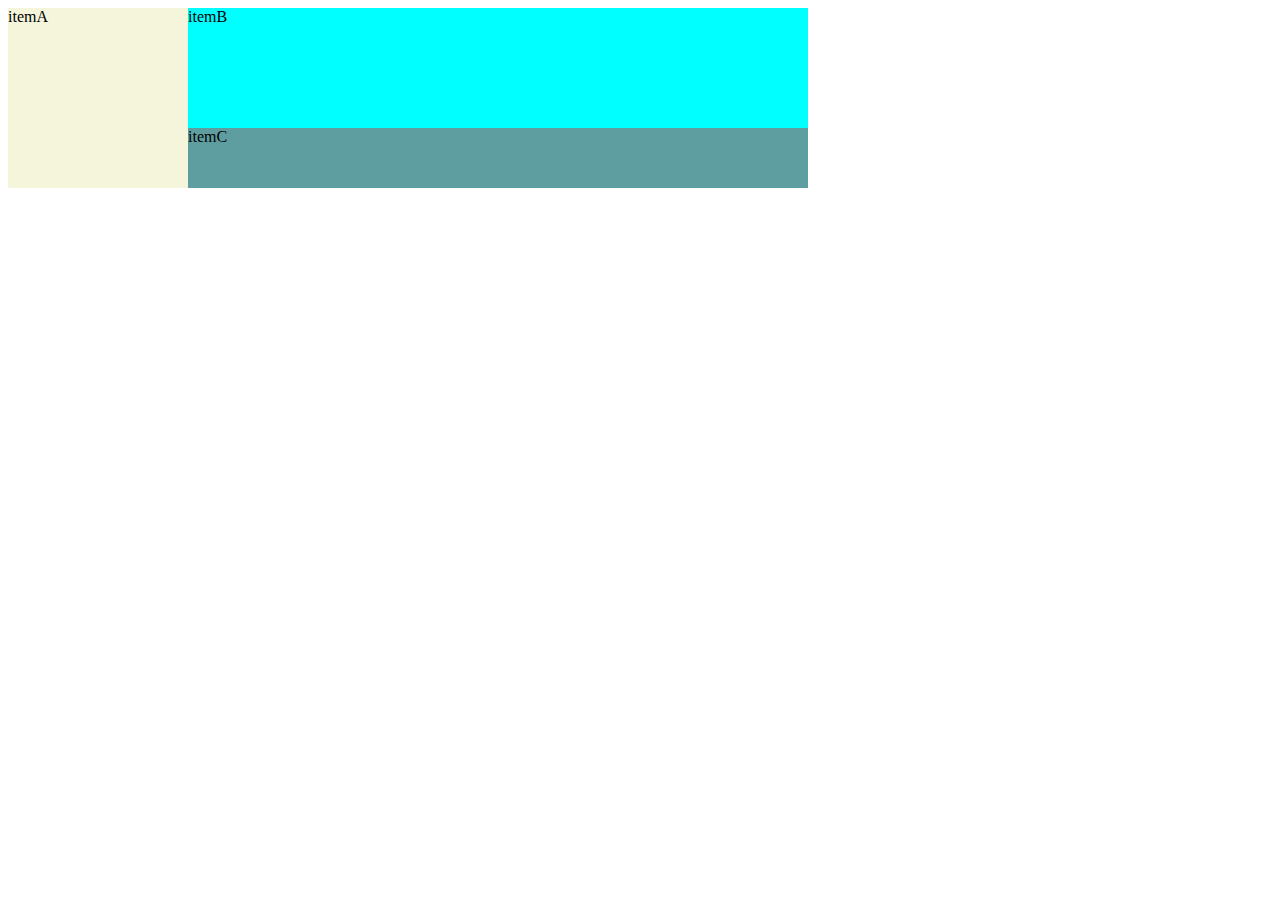
<file: Sample/step01/index.html>
<!DOCTYPE html>
<html>
<head>
  <meta charset="UTF-8"/>
  <title>Grid Layout Sample(IE/Edge) - ICS MEDIA</title>
  <link rel="stylesheet" href="style.css"/>
</head>

<body>

<div class="container">
  <header class="itemA">itemA</header>
  <aside  class="itemB" >itemB</aside>
  <main   class="itemC"  >itemC</main>
</div>

</body>
</html>
</file>
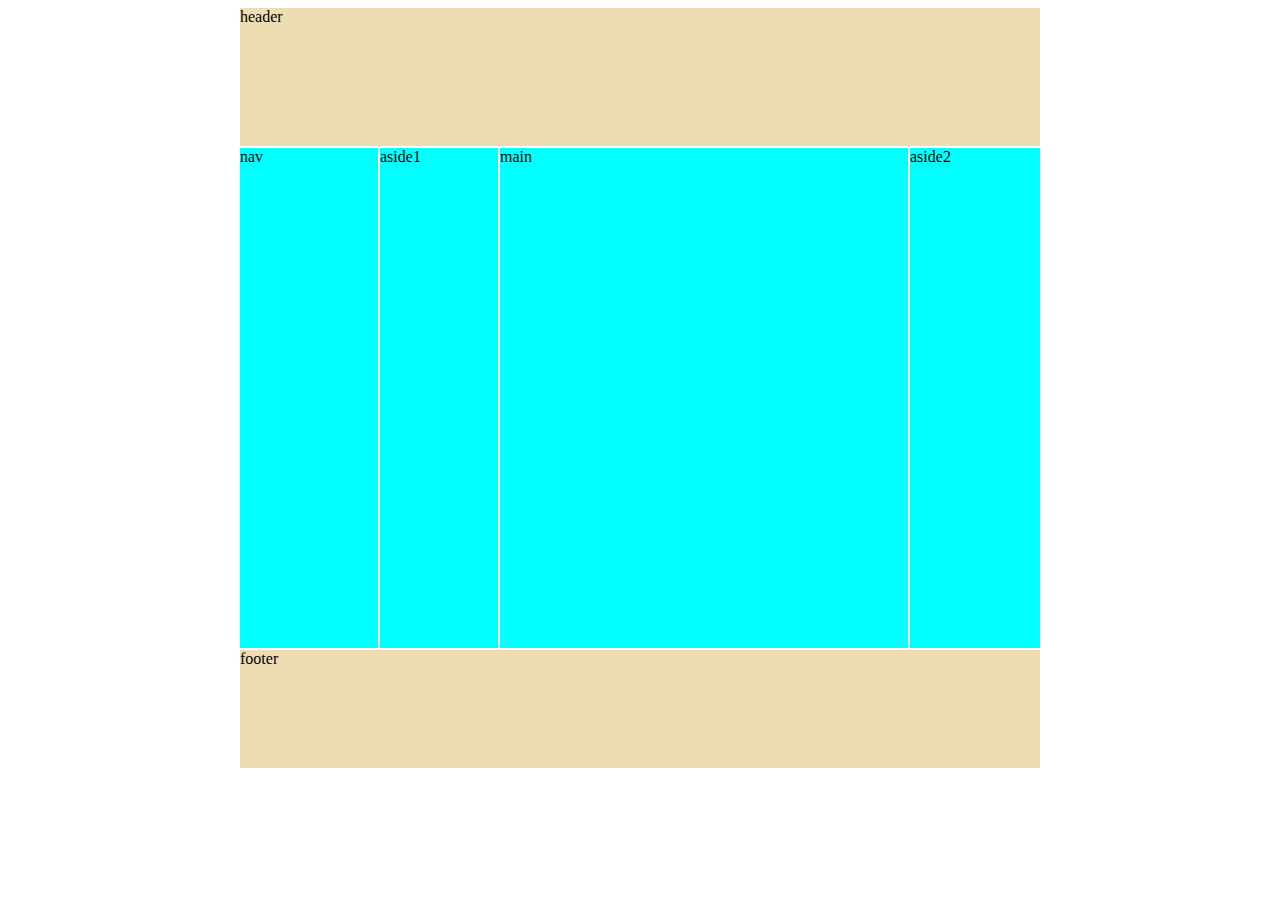
<file: Sample/step02/index.html>
<!DOCTYPE html>
<html>
<head>
  <meta charset="UTF-8"/>
  <title>Grid Layout Sample(IE/Edge) - ICS MEDIA</title>
  <link rel="stylesheet" href="style.css"/>
</head>

<body>

<div class="container">
    <header class="header">header</header>
    <nav class="nav">nav</nav>
    <aside class="aside1">aside1</aside>
    <main class="main">main</main>
    <aside class="aside2">aside2</aside>
    <footer class="footer">footer</footer>
</div>

</body>
</html>
</file>
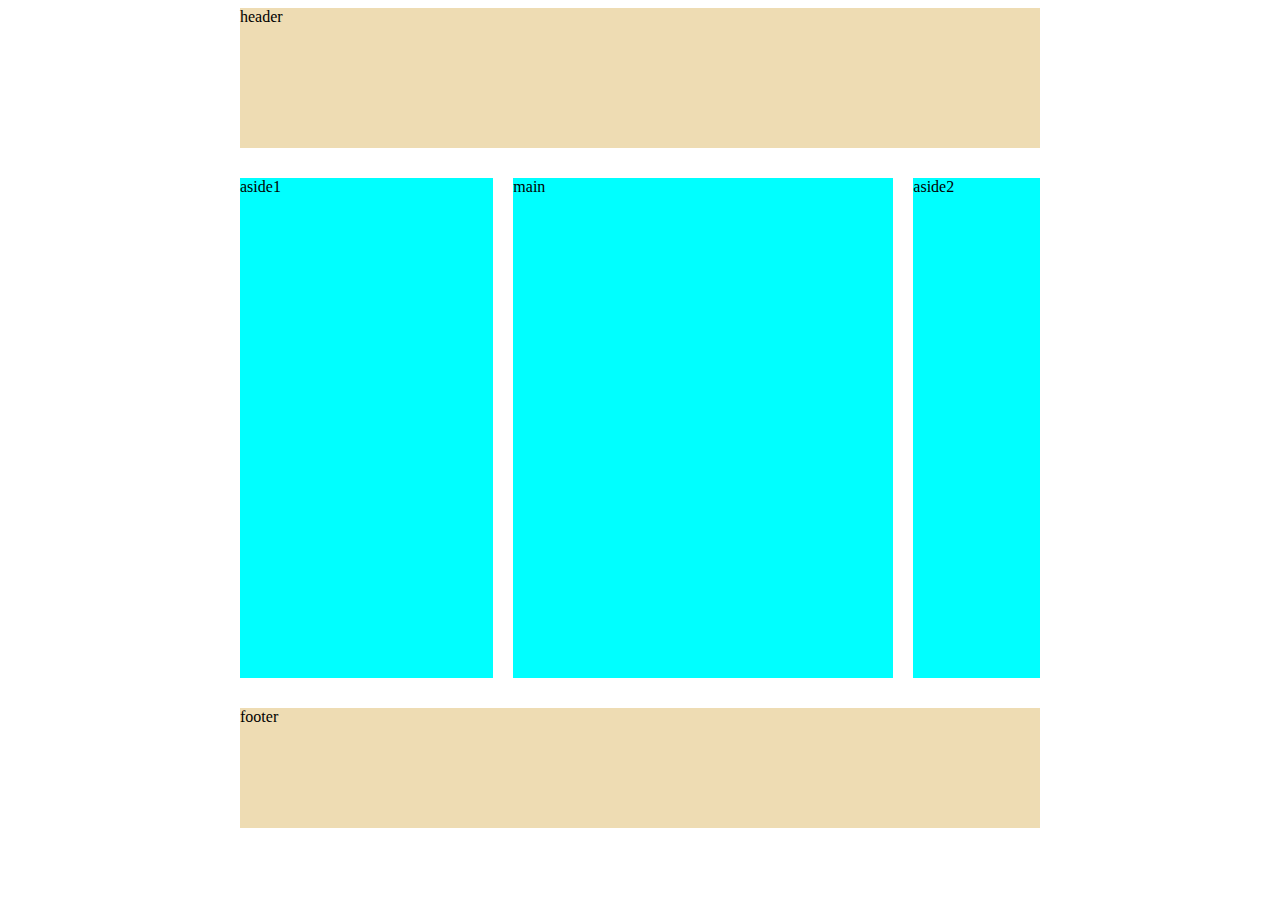
<file: Sample/step03/index.html>
<!DOCTYPE html>
<html>
<head>
  <meta charset="UTF-8"/>
  <title>Grid Layout Sample(IE/Edge) - ICS MEDIA</title>
  <link rel="stylesheet" href="style.css"/>
</head>

<body>

<div class="container">
    <header class="header">header</header>
    <aside class="aside1">aside1</aside>
    <main class="main">main</main>
    <aside class="aside2">aside2</aside>
    <footer class="footer">footer</footer>
</div>

</body>
</html>
</file>
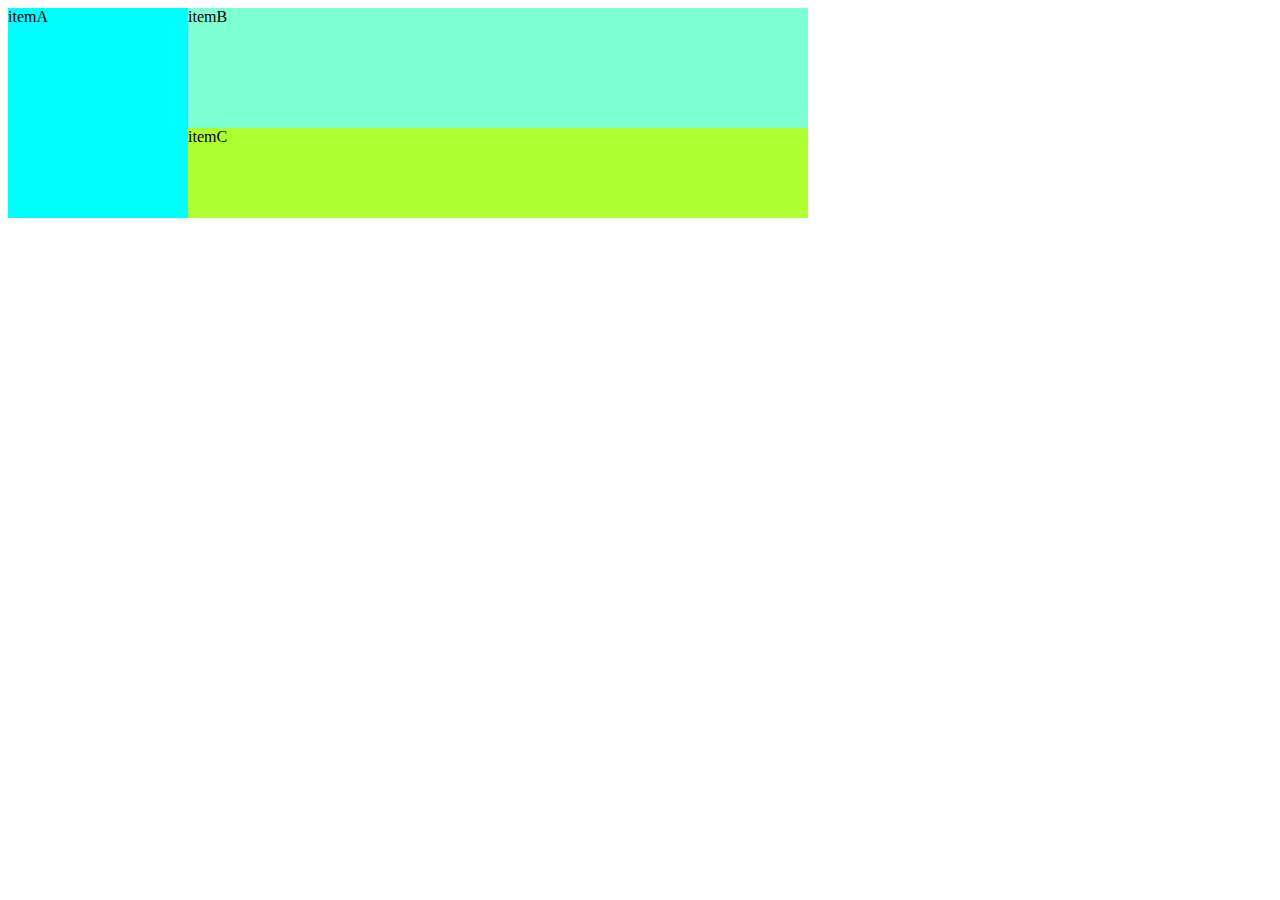
<file: Training/step01/index.html>
<!DOCTYPE html>
<html>
<head>
  <meta charset="UTF-8"/>
  <title>Grid Layout Step01</title>
  <link rel="stylesheet" href="style.css"/>
</head>

<body>
  <div class="container">
    <header class="itemA">itemA</header>
    <aside class="itemB">itemB</aside>
    <main class="itemC">itemC</main>
  </div>
</body>
</html>
</file>
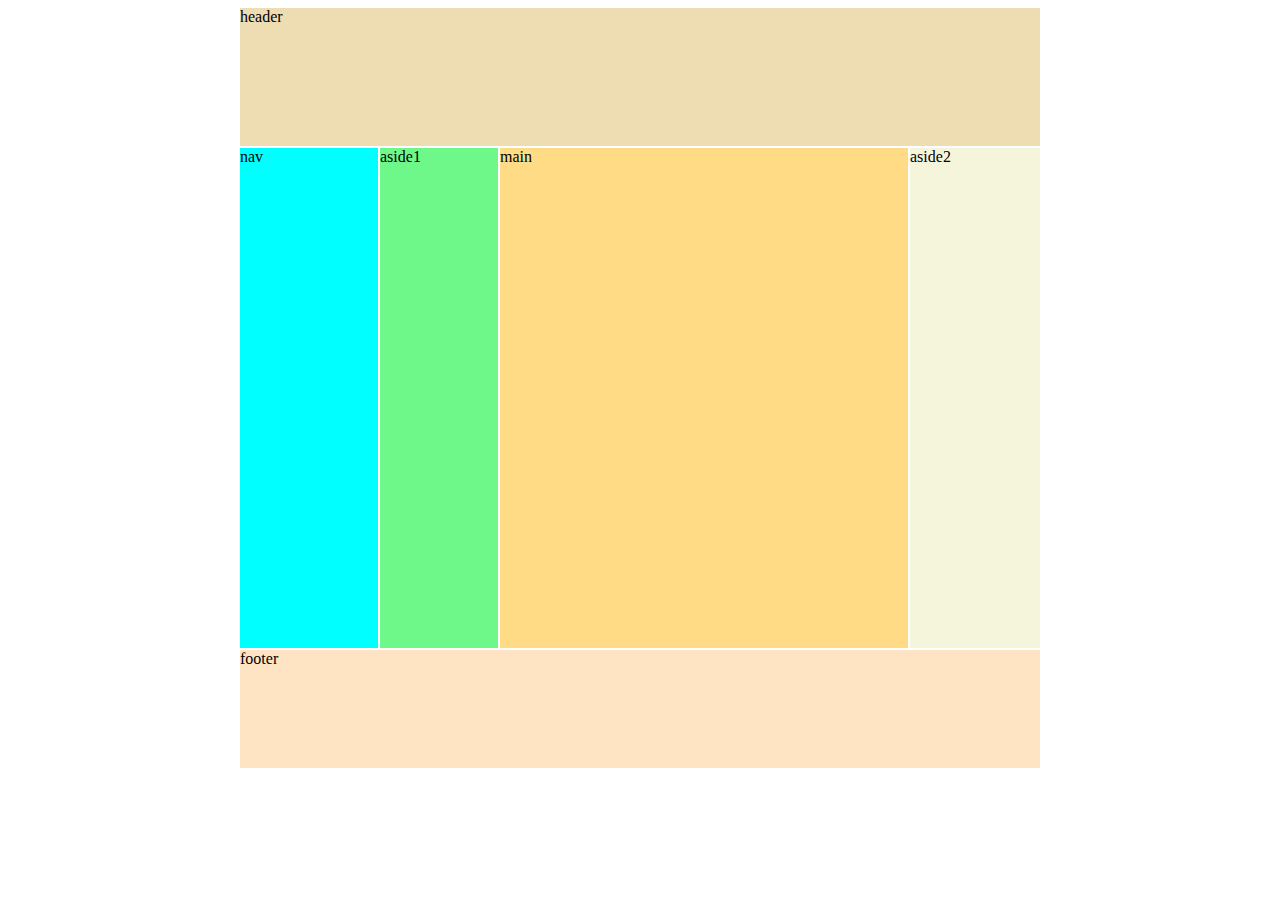
<file: Training/step02/index.html>
<!DOCTYPE html>
<html>
<head>
  <meta charset="UTF-8"/>
  <title>Grid Layout Step02</title>
  <link rel="stylesheet" href="style.css"/>
</head>

<body>
  <div class="container">
    <header class="header">header</header>
    <nav class="nav">nav</nav>
    <aside class="aside-1">aside1</aside>
    <main class="main">main</main>
    <aside class="aside-2">aside2</aside>
    <footer class="footer">footer</footer>
  </div>
</body>
</html>
</file>
<file: Sample/step01/style.css>
.container {
    display: grid;
    width: 800px;
    grid-template-columns: 180px 1fr;
    grid-template-rows: 120px 60px;
}

.itemA {
    grid-column: 1 / 2;
    grid-row: 1 / 4;
    background-color: beige;

}

.itemB {
    grid-column: 2 / 3;
    grid-row: 1 / 2;
    background-color: aqua;
}

.itemC {
    grid-column: 2 / 3;
    grid-row: 2 / 3;
    background-color: cadetblue;
}
</file>
<file: Sample/step02/style.css>
.container {
    display: grid;
    width: 800px;
    grid-template-columns: 140px 120px 410px 1fr;
    grid-template-rows: 140px 500px 120px;
    margin: 0 auto;
}

.header {
    grid-column: 1 / 5;
    grid-row: 1;
    background-color: #eedcb3;
    margin-bottom: 2px;
}

.nav {
    grid-column: 1;
    grid-row: 2;
    background-color: #00ffff;
    margin-right: 2px;
}

.aside1 {
    grid-column: 2;
    grid-row: 2;
    background-color: #00ffff;
    margin-right: 2px;
}

.main {
    grid-column: 3;
    grid-row: 2;
    background-color: #00ffff;
    margin-right: 2px;
}

.aside2 {
    grid-column: 4;
    grid-row: 2;
    background-color: #00ffff;
}

.footer {
    grid-column: 1 / 5;
    grid-row: 3;
    background-color: #eedcb3;
    margin-top: 2px;
}
</file>
<file: Sample/step03/style.css>
.container {
    display: grid;
    width: 800px;
    grid-template-columns: 2fr 3fr 1fr;
    grid-template-rows: 140px 500px 120px;
    margin: 0 auto;
    gap: 30px 20px;
}

.header {
    grid-column: 1 / 4;
    background-color: #eedcb3;
}

.aside1 {
    background-color: #00ffff;
}

.main {
    background-color: #00ffff;
}

.aside2 {
    background-color: #00ffff;
}

.footer {
    grid-column: 1 / 4;
    background-color: #eedcb3;
}
</file>
<file: Training/step01/style.css>
.container {
  display: grid; /* グリッドレイアウトの宣言 */
  width: 800px;
  grid-template-columns: 180px 1fr; /* 横の区切り、左から180pxのところで区切る、1frは残りを1つのセルとするという意味 */
  grid-template-rows: 120px 90px;
}

.itemA {
  /* grid-column-start: 1;
  grid-column-end: 2;
  grid-row-start: 1;
  grid-row-start: 3; */
  grid-column: 1 / 2; /* 上記のショートハンド記法 */
  grid-row: 1 / 3;
  background-color: aqua;
}

.itemB {
  grid-column: 2 / 3;
  grid-row: 1 / 2;
  background-color: aquamarine;
}

.itemC {
  grid-column: 2 / 3;
  grid-row: 2 / 3;
  background-color: greenyellow;
}
</file>
<file: Training/step02/style.css>
.container {
  display: grid;
  width: 800px;
  grid-template-columns: 140px 120px 410px 1fr;
  grid-template-rows: 140px 500px 120px;
  margin: 0 auto; /* 中央揃え */
}

.header {
  grid-column: 1 / 5;
  /* grid-row: 1 / 2; */
  grid-row: 1; /* 上記の省略 */
  background-color: #eedcb3;
  margin-bottom: 2px;
}

.nav {
  /* grid-column: 1 / 2; */
  grid-column: 1;
  /* grid-row: 2 / 3; */
  grid-row: 2;
  background-color: #00ffff;
  margin-right: 2px;
}

.aside-1{
  /* grid-column: 2 / 3; */
  grid-column: 2;
  /* grid-row: 2 / 3; */
  grid-row: 2;
  background-color: #6ff88a;
  margin-right: 2px;
}

.main {
  /* grid-column: 3 / 4; */
  grid-column: 3;
  /* grid-row: 2 / 3; */
  grid-row: 2;
  background-color: #ffdb85;
  margin-right: 2px;
}

.aside-2 {
  /* grid-column: 4 / 5; */
  grid-column: 4;
  /* grid-row: 2 / 3; */
  grid-row: 2;
  background-color: beige;
}

.footer {
  grid-column: 1 / 5;
  /* grid-row: 3 / 4; */
  grid-row: 3;
  background-color: bisque;
  margin-top: 2px;
}
</file>
